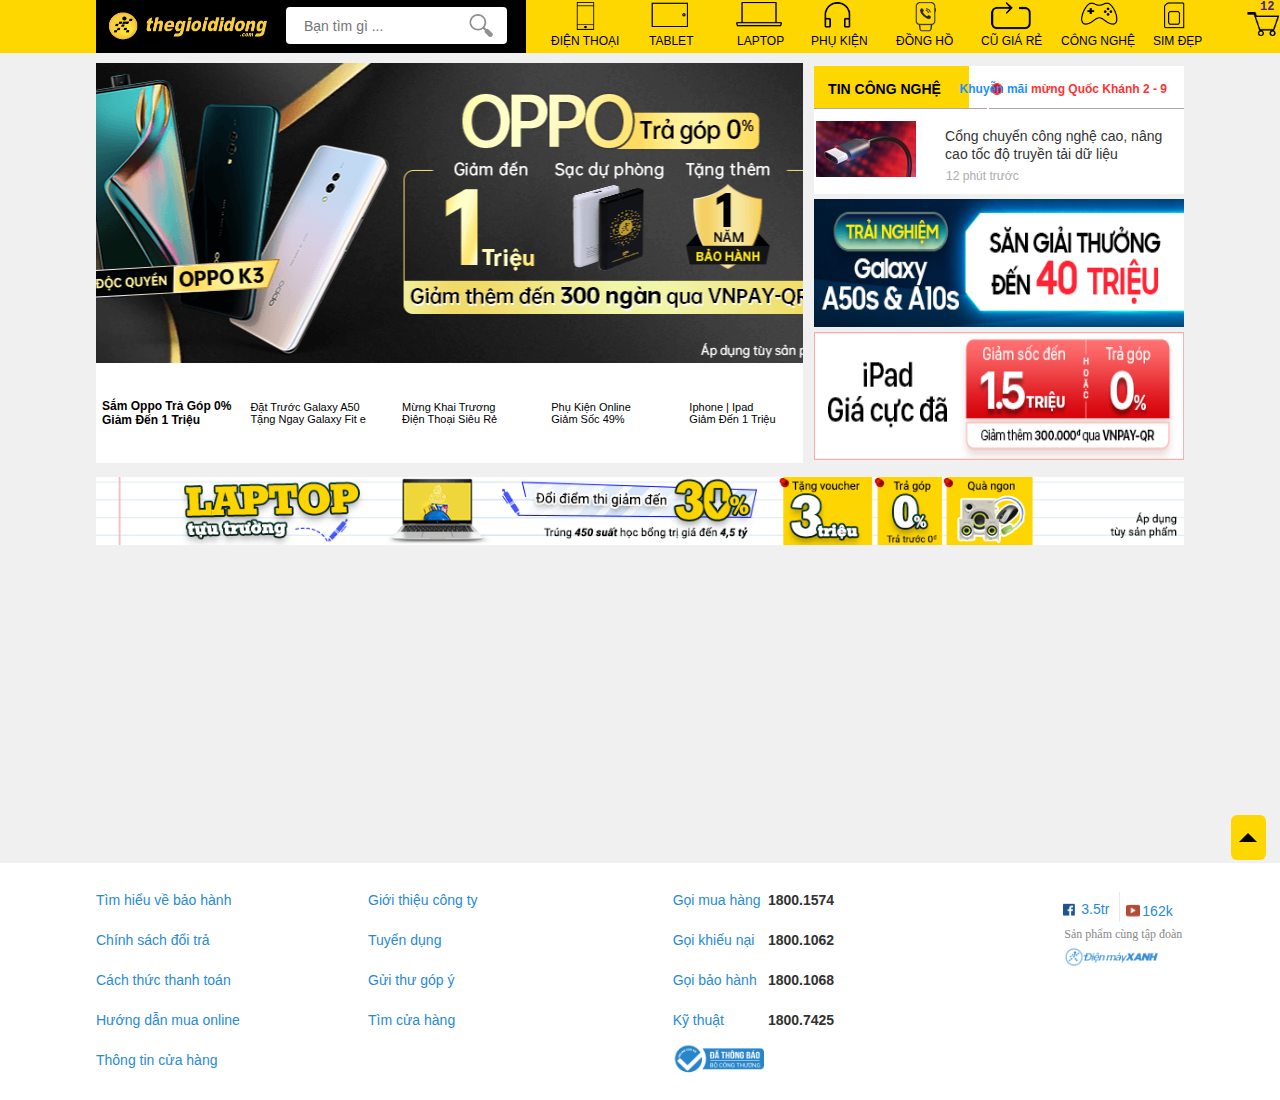
<file: index.html>
<!DOCTYPE html>
<html lang="en">
<head>
    <meta charset="UTF-8">
    <meta name="viewport" content="width=device-width, initial-scale=1.0">
    <meta http-equiv="X-UA-Compatible" content="ie=edge">
    <title>Thế giới di động.com Điện máy thông minh</title>
    <LINK REL="SHORTCUT ICON"  HREF="./public/image/logoTittle.png">
    <link rel="stylesheet" href="./public/stylessheet/style.css">
</head>
<body>
     <!-- Create Header -->
    <div class="header">
        <div class="contentHeader">
            <form action="" method="GET">
                <div class="logo">
                    <div class="avartar"></div>
                    <div class="title"></div>
                    <input type="text" placeholder="Bạn tìm gì ..." name ="Timkiem" class="search" >
                    <button class="iconsearch"></button>
                </div>
            </form>
            <div class="navbar">
                <div class="items">
                    <div class="product phone"></div>
                    <a class="aphone" href="">Điện thoại</a>
                </div>
                <div class="items">
                    <div class="product tablet"></div>
                    <a class="atablet" href="">Tablet</a>
                </div>
                <div class="items">
                    <div class="product Laptop"></div>
                    <a class="alaptop" href="">Laptop</a>
                </div>
                <div class="items">
                        <div class="product phukien"></div>
                        <a class="aphukien" href="">Phụ kiện</a>
                </div>
                <div class="items">
                        <div class="product watch"></div>
                        <a class="awatch" href="">Đồng hồ</a>
                </div>
                <div class="items">
                        <div class="product older"></div>
                        <a class="aolder" href="">Cũ giá rẻ</a>
                </div>
                <div class="items">
                    <div class="product technology"></div>
                    <a class="atechnology" href="">Công nghệ</a>
                </div>
                <div class="items">
                        <div class="product sim"></div>
                        <a class="asim" href="">Sim đẹp</a>
                </div>
                <a href="" class="items">
                    <div class="product cart"></div>
                    <strong class="countitem">12</strong>
                </a>
            </div>
        </div>
    </div>
    <!-- Done Header -->

    <!-- Nút scroll to top -->
    <div class="vedau">
        <a class="scroll" title="Về đầu"></a>
    </div>            
    <!-- Done nút scroll to top -->
    <!-- Create body -->
    <div class="container">
        <div class="advant">
            <div class="slide-advant">
                <div class="slidegraper">
                    <div class="slide">
                        <ul>
                            <li class="vewing" style="background-image: url('./public/image/slide1.png')"></li>
                            <li class="" style="background-image: url('./public/image/slide2.png')"></li>
                            <li class="" style="background-image: url('./public/image/slide3.png')"></li>
                            <li class="" style="background-image: url('./public/image/slide4.png')"></li>
                            <li class="" style="background-image: url('./public/image/slide5.png')"></li>
                        </ul>
                    </div>                        
                </div>
                <div class="menuslide">
                    <div class="infosile">
                        <ul>
                            <li><a class="Stronging" href="">Sắm Oppo Trả Góp 0% <br> Giảm Đến 1 Triệu</a></li>
                            <li ><a href="">Đặt Trước Galaxy A50<br> Tặng Ngay Galaxy Fit e</a></li>
                            <li><a href="">Mừng Khai Trương <br> Điện Thoại Siêu Rẻ</a></li>
                            <li ><a href="">Phụ Kiện Online<br> Giảm Sốc 49%</a></li>
                            <li ><a  href="">Iphone | Ipad <br>Giảm Đến 1 Triệu</a></li>
                        </ul>
                    </div>
                </div>
            </div>
            <div class="news">
                <div class="news-technolog">
                    <div class="head-news-technolog">
                        <div class="news-p">
                            <p>Tin công nghệ </p>
                        </div>
                        <span id="notifi">
                            <span class="ping"></span>
                        </span>
                        <span class="khuyenmai"><strong>Khuyễn mãi</strong> mừng Quốc Khánh 2 - 9</span>
                    </div>
                    <div class="content-news-technolog">
                        <img src="./public/image/anhnew.jpg" alt="">
                        <a href="" class="infoimage">Cổng chuyển công nghệ cao, nâng cao tốc độ truyền tải dữ liệu</a>
                        <span class="time">12 phút trước</span>
                    </div>
                </div>
                <a href="" class="news-two">
                    <img src="./public/image/news2.png" alt="">
                </a>
                <a href="" class="news-three">
                    <img src="./public/image/news3.png" alt="">
                </a>
            </div>	
        </div>
        <div class="lableAnvant">
            <img src="./public/image/lable.png" alt="">
        </div>
    </div>
    <!-- Dont Body -->

    <!-- Create Footer -->
    <div class="footer">
        <div class="rowfood1">
            <ul class = "ul1">
                <li><a href="">Tìm hiểu về bảo hành</a></li>
                <li><a href="">Chính sách đổi trả</a></li>
                <li><a href="">Cách thức thanh toán</a></li>
                <li><a href="">Hướng dẫn mua online</a></li>
                <li><a href="">Thông tin cửa hàng</a></li>
            </ul>
            <ul class="ul2">
                <li><a href="">Giới thiệu công ty</a></li>
                <li><a href="">Tuyển dụng</a></li>
                <li><a href="">Gửi thư góp ý</a></li>
                <li><a href="">Tìm cửa hàng</a></li>
            </ul>
            <ul class="ul3">
                <li><a href="">Gọi mua hàng <strong>1800.1574</strong></a></li>
                <li><a href="">Gọi khiếu nại <strong> 1800.1062</strong></a></li>
                <li><a href="">Gọi bảo hành <strong> 1800.1068</strong></a></li>
                <li><a href="">Kỹ thuật <strong> 1800.7425</strong></a></li>
                <li class="congnhan"><a href=""></a></li>
            </ul>
            <ul class="ul4">
                <li>
                    <a href="" class="facebook"><i class="icon-fb"></i>3.5tr</a>
                    <a href="" class="youtube"><i class="icon-ytb"></i>162k</a>
                    <div class="group">
                        <label>Sản phẩm cùng tập đoàn</label>
                        <a href=""><i class="logo-dmx"></i></a>
                    </div>
                </li>
            </ul>
        </div>
    </div>
    <!-- Done Footer -->
    <script src="./public/javascript/script.js"></script>
</body>
</html>
</file>
<file: public/stylessheet/style.css>
html, body{
	margin: 0;
	padding: 0;
	width: 100%;
    height: 100vh;
    background: #f0f0f0;
}

/* css cho phan Header */
.header{
	width: 100%;
	height: 53px;
	background: #fed700;
    min-width: 1024px;
    margin-bottom: 10px;
}

.contentHeader{
	width: 85%;
	margin: 0 auto;
    height: 100%;
    min-width: 750px;
    display: flex;
    flex-direction: row;
}

.logo{
	height: 100%;
    width: 35%;
    background: black;
    position: relative;
	min-width: 430px;
}
.avartar{
	height: 29px;
    width: 30px;
    background: url(../image/icon.png);
    background-size: 535px 100px;
    position: absolute;
    top: 12px;
    left: 13px;
}
.title{
	height: 30px;
    width: 121px;
    background: url(../image/icon.png);
    background-size: 490px 117px;
    background-position-x: -31px;
    position: absolute;
    top: 8px;
    left: 50px;
}
.search{
	position: absolute;
    height: 35px;
    width: 201px;
    border: none;
    border-radius: 4px;
    font-size: 14px;
    top: 7px;
    left: 190px;
    padding-left: 18px;
    outline: none;
}
.iconsearch{
	height: 35px;
    width: 35px;
    background: url(../image/icon.png);
    background-position-x: -183px;
    background-size: 586px 116px;
    position: absolute;
	top: 14px;
    right: 26px;
    border: none;
    outline: none;
}

.navbar{
    height: 100%;
    width: 66%;
    min-width: 770px;
    margin-left: 20px;
}

.items{
	width: 85px;
	height: 53px;
	position: relative;
	cursor: pointer;
	float: left;
}

.items:hover{
	background-color: white;
}
.product{
	position: absolute;
	top :2px;
	left: 19px;
	background: url(../image/icon.png);
}
.phone{
	background-position-x: -211px;
	background-size: 586px 116px;
	width: 33px;
	height: 35px;
}
.tablet{
	width: 40px;
    height: 35px;
    background-position-x: -244px;
    background-size: 586px 116px;
}

.Laptop{
	width: 49px;
    height: 35px;
    background-position-x: -286px;
    background-size: 586px 116px;
}

.phukien{
	width: 36px;
    height: 35px;
    background-position-x: -333px;
    background-size: 586px 116px;
}
.watch{
    width: 37px;
    height: 38px;
    background-position-x: -1201px;
    background-position-y: 63px;
    background-size: 702px;
}
.older{
	width: 47px;
    height: 35px;
    background-position-x: -368px;
    background-size: 586px 116px;
}
.technology{
    width: 43px;
    height: 35px;
    background-position-x: -509px;
    background-size: 586px 116px;
}
.cart{
    width: 41px;
    height: 37px;
    background-position-x: -361px;
    background-position-y: 243px;
    background-size: 687px;
}
.countitem{
    text-decoration: none;
    position: absolute;
    top: 0px;
    left: 34px;
    font-size: small;
    font-family: monospace;
}
.items  a{
	position: absolute;
	bottom: 5px;
    text-decoration: none;
    color: black;
    font-family: 'Roboto', sans-serif;
    text-transform: uppercase;
	font-weight: 300;
    font-size: 12px;
    text-align: center;
}
.sim{
    width: 30px;
    height: 35px;
    background-position-x: -412px;
    background-size: 586px 116px;
}

.aphone{
    left: 5px;
}
.atablet{
    left: 18px;
}
.alaptop{
    left: 21px;
}
.aphukien, .awatch, .aolder{
    left: 10px;
}
.ahelp{
    left: 16px;
}
.atechnology{
    left: 5px;
}
.asim{
    left: 12px;
}

/* CSS FOR BUTTON SCROLL TO TOP */
.vedau{
    position: fixed;
    right: 14px;
    bottom: 40px;
    width: 35px;
    height: 45px;
    border-radius: 6px;
    background: #fed700;
    cursor: pointer;
}
.scroll{
    position: relative;
    width: 35px;
    height: 45px;
}
.scroll::before{
    content: "";
    position: absolute;
    top: 18px;
    left: 8px;
    border-left: 9px solid transparent;
    border-right: 9px solid transparent;
    border-bottom: 9px solid black;
}
.anScroll{
    display: none;
}
/* Xong CSS FOR BUTTON SCROLL TO TOP */

/* CSS FOR BODY */

.container{
    width: 85%;
    margin: 0 auto;
    height: 800px;
    min-width: 1024px;
}

.advant{
    width: 100%;
    height: 400px;
    display: flex;
    flex-direction: row;
    justify-content: space-between;
    background: #f0f0f0;
}
.slide-advant{
    width: 65%;
    height: 100%;
}
.slidegraper{
    width: 100%;
    height: 75%;
    position: relative;
    overflow: hidden;
}
.sile, .slide ul, .slide ul li{
    width: 100%;
    height: 100%;
}
.slide ul{
    margin: 0;
    list-style: none;
}
.slide ul li{
    position: absolute;
    top: 0;
    left: 0;
    background-size: cover;
    background-position: center;
    opacity: 0;
}

.slide ul .vewing{
	opacity: 1;
}

.slideHienThi{
    animation: divao 1s forwards;
}
.slideBienMat{
    animation: bienmat 1s forwards;
}


.menuslide{
    width: 100%;
    height: 25%;
    background: white;
}
.infosile, .infosile ul{
    width: 100%;
    height: 100%;
}
.infosile ul{
    list-style: none;
    margin: 0;
    padding: 0;
    display: flex;
    flex-direction: row;
}
.infosile ul li{
    height: 100%;
    width: 22%;
    display: flex;
    justify-content: center;
    align-items: center;
    padding: 0px;
    cursor: pointer;
}
.infosile ul li:hover{
    background: #d8e8b7;
}
.infosile ul li >a {
    text-decoration: none;
    font-size: 11px;
    vertical-align: middle;
    font-family: sans-serif;
    color: black;
    display: table-cell;
}
.infosile ul .Stronging{
    font-weight: 700;
    font-size: 12px;
}
/* CSS FOR NEWS */
.news{
    width: 34%;
    height: 100%;display: flex;
    flex-direction: column;
    justify-content: space-around;
}

.news-technolog{
    width: 100%;
    height: 32%;
    background: white;
    
}

.head-news-technolog{
    width: 100%;
    height: 33%;
    position: relative;
    border-bottom: 1px solid #afa7a7;
}
.news-p{
    width: 42%;
    height: 100%;
    position: relative;
    display: block;
    background: #fed700;
}
.news-p > p{
    position: absolute;
    top: 15px;
    left: 14px; 
    text-transform: uppercase;
    color:black;
    font-family: "Roboto", sans-serif;
    font-weight: 600;
    font-size: 14px;
    margin: 0;
    padding: 0;
}
.news-p::after{
    content: "";
    position: absolute;
    left: 42px;
    width: 118px;
    height: 0;
    border-top: 22px solid transparent;
    border-right: 15px solid white;
    border-bottom: 24px solid transparent;

}
#notifi{
    width: 10px;
    height: 10px;
    background: red;
    position: absolute;
    left: 178px;
    top: 18px;
    border-radius: 100%;
    animation: bigsize 1.5s infinite;
}
#notifi .ping{
    border: 1px solid #f33;
    width: 10px;
    height: 10px;
    opacity: 1;
    border-radius: 100%;
    background-color: rgba(238,46,36,.2);
    animation: pingBall 1.5s infinite;
    display: block;
    margin: -1px 0 0 -1px;
}
.khuyenmai{
    color: #f33;
    font-size: 12px;
    position: absolute;
    top: 16px;
    right: 17px;
    font-family: "Roboto",sans-serif;
    font-weight: 600;
    cursor: pointer;
}
.khuyenmai > strong{
    color: dodgerblue;
}
.content-news-technolog{
    width: 100%;
    height: 66%;
    position: relative;
}
.content-news-technolog > img{
    position: absolute;
    top:12px;
    left: 2px;
}

.content-news-technolog .infoimage{
    font: 14px/18px Helvetica,Arial,'DejaVu Sans','Liberation Sans',Freesans,sans-serif;
    outline: none;
    zoom: 1;
    position: absolute;
    top: 18px;
    left: 131px;
    cursor: pointer;    
    color: #333;
    text-decoration: none;
}
.content-news-technolog > a:hover{
    color: dodgerblue;
}
.time{
    font-size: 12px;
    color: #999;
    position: absolute;
    bottom: 10px;
    left: 132px;
    opacity: 0.8;
    font-family: sans-serif;
}

.news-two, .news-three{
    width: 100%;
    height: 32%;
}
.news-two > img, .news-three >img{
    width: 100%;
    height: 100%;
}

.lableAnvant{
    width: 100%;
    height: 75px;
    margin-top: 14px;
}
.lableAnvant >img{
    width: 100%;
}


/* CSS FOR FOOTER */
.footer{
    width: 100%;
    height: 237px;
    min-width: 1024px;
    margin: 0 auto;
    background: #fff;
    overflow: hidden;
    clear: both;
}
.rowfood1{
    width: 85%;
    height: 100%;
    margin: auto;
}
.rowfood1 ul {
    height: 100%;
    padding-left: 0px;
    margin-top: 20px;
    position: relative;
}
.rowfood1 ul li{
    list-style: none;
    padding-bottom: 10px;
}
.rowfood1 ul li a{
    text-decoration: none;
    display: block;
    color: #288ad6;
    font-size: 14px;
    line-height: 25px;
    padding-top: 5px;
    font-family: sans-serif;
}
.rowfood1 ul li a:hover{
    color: #999;
}
.ul1{
    float: left;
    width: 25%;
    margin: 0;
}
.ul2{
    float: left;
    width: 28%;
    margin: 0;
}
.ul3{
    float: left;
    width: 21%;
    margin: 0;
}
.ul3 li a strong{
    color: #333;
    display: inline;
    padding-right: 67px;
    float: right;
}
.congnhan{
    width: 100px;
    height: 28px;
    background: url("../image/icon.png");
    background-position-x: 910px;
    background-position-y: 44px;
    background-size: 456px;
}
.ul4{
    width: 11%;
    float: right;
}

.facebook{
    float: left;
    padding: 0 10px 0 0;
    margin: 9px 17px 2px;
    border-right: 1px solid #e9e9e9;
    font-size: 12px;
    line-height: 1;
    color: #288ad6;
}
.icon-fb{
    width: 14px;
    height: 14px;
    background: url("../image/icon.png");
    background-position-x: 1361px;
    background-position-y: 336px;
    position: absolute;
    background-size: 453px;
    top: 20px;
    left: -3px;
}
.youtube{
    float: left;
    padding: 0 0 0 10px;
    margin: -30px 68px 0px;
    font-size: 12px;
    color: #288ad6;
    line-height: 1;
}
.icon-ytb{
    width: 14px;
    height: 14px;
    background: url("../image/icon.png");
    background-position-x: 1344px;
    background-position-y: 336px;
    position: absolute;
    background-size: 453px;
    top: 21px;
    left: 62px;
}
.group{
    clear: both;
}
 .group > label {
    font-size: 12px;
    color: #888;
    margin-top: 10px;
 }
 .logo-dmx{
    width: 100px;
    height: 20px;
    background: url("../image/icon.png");
    background-position-y: 66px;
    background-position-x: -32px;
    background-size: 462px;
    position: absolute;
 }
/* DONE CSS FOR FOOTER */
@-webkit-keyframes bigsize {
   from{
       opacity: 1;
   }
   to{
       opacity: 0.6;
   }
}

@-webkit-keyframes pingBall {
    0%{
        opacity: 1;
        transform: scale(1);
    }
    100%{
        opacity: 0;
        transform: scale(3);
    }
 }


 @-webkit-keyframes divao{
    from{
		transform: scale(1.5);
		opacity: 0;
	}
	to{
		transform: scale(1);
		opacity: 1;
	}
}

@-webkit-keyframes bienmat{
    from{
		transform-origin: 100% 100%;
		transform: rotateY(0deg);
		opacity: 1;
	}
	to{
		transform-origin: 100% 100%;
		transform: rotateY(-35deg);
		opacity: 0;
	}
}
</file>
